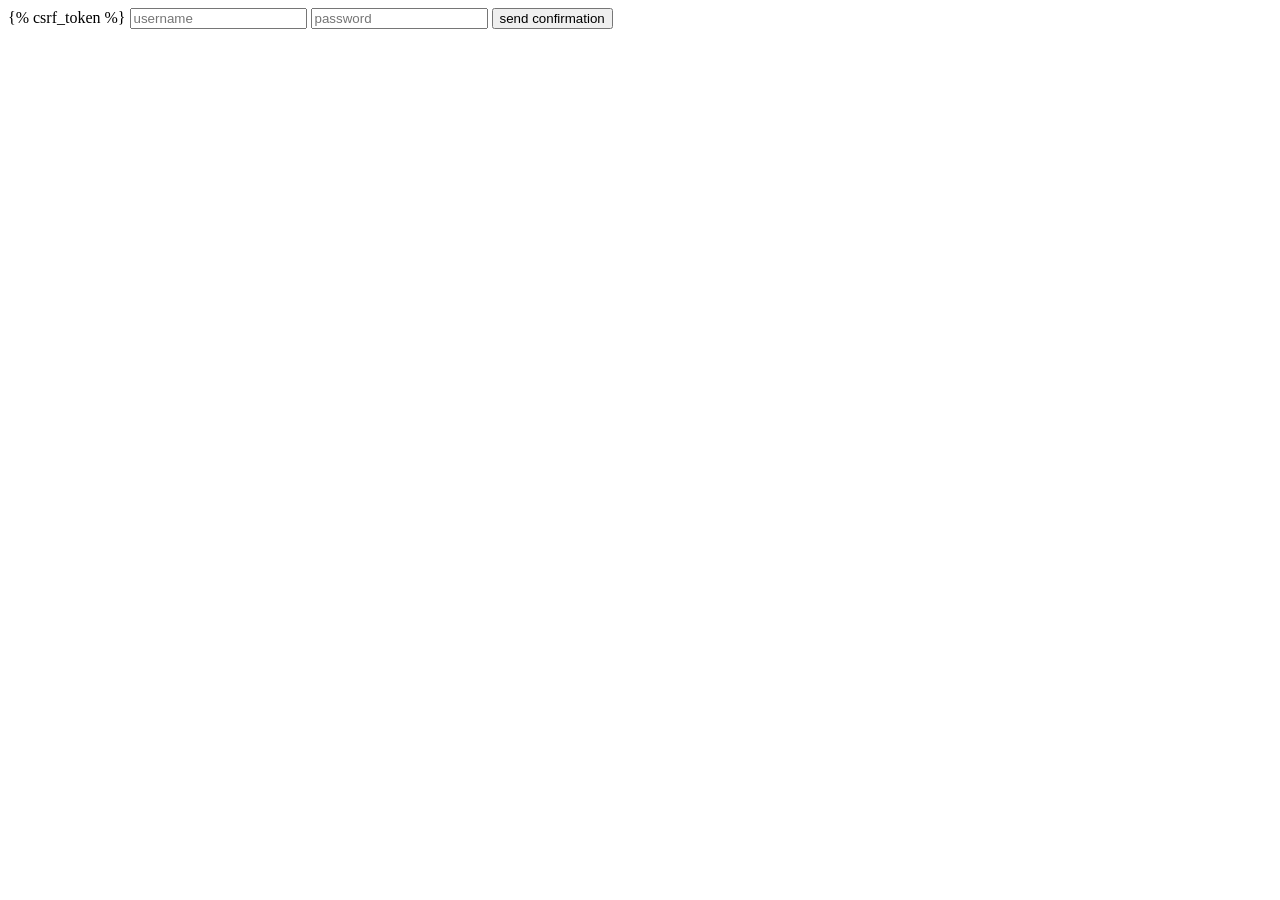
<file: django_app/template/forgot_password.html>
<!DOCTYPE html>
<html lang="en">
<head>
    <meta charset="UTF-8">
    <title>forgot password</title>
</head>
<body>
    <form action="" method="post">
        {% csrf_token %}

        <input type="text" name="username" placeholder="username">
        <input type="password" name="password" placeholder="password">

        <button type="submit">send confirmation</button>

    </form>
</body>
</html>
</file>
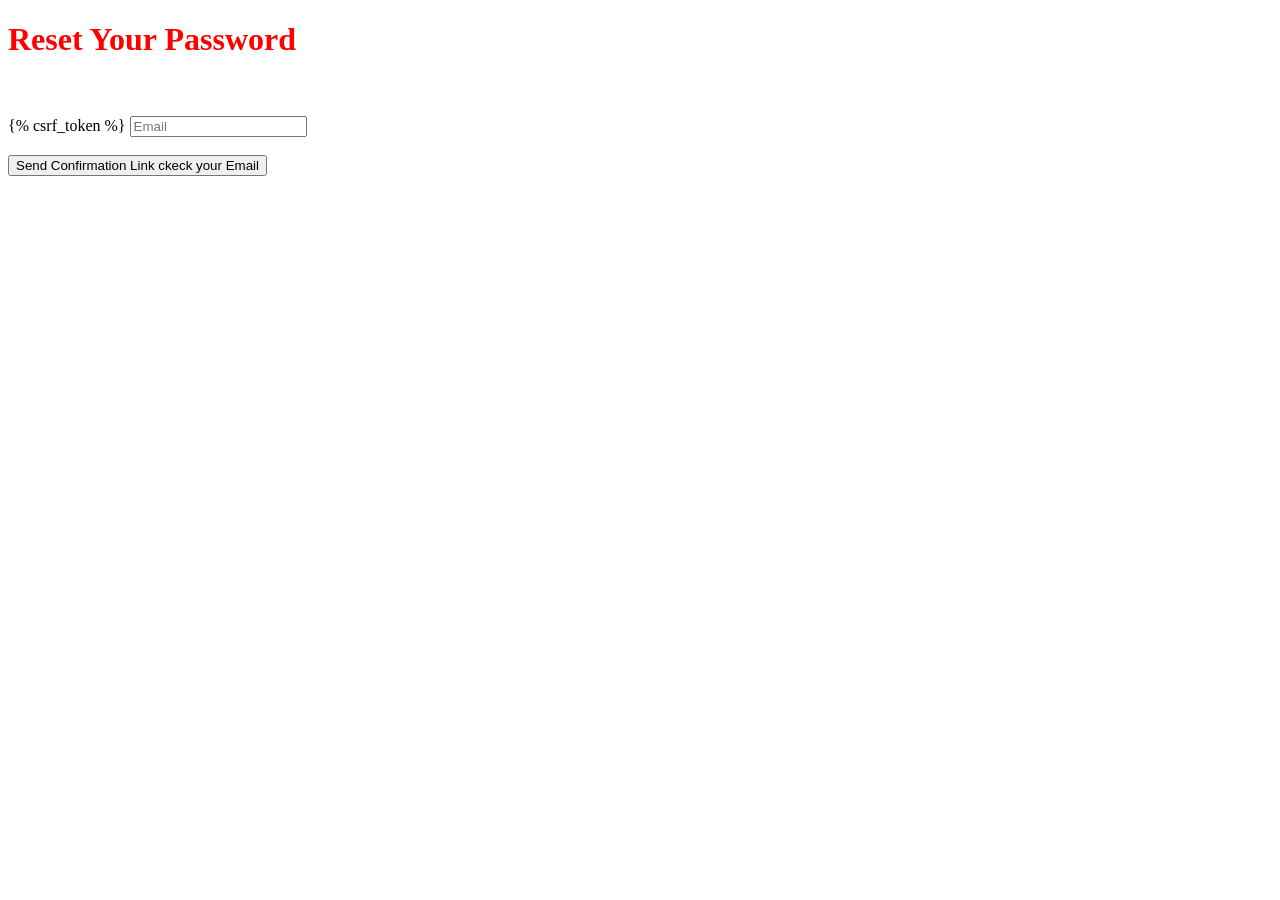
<file: django_app/template/password_reset_form.html>
<!DOCTYPE html>
<html lang="en">
<head>
    <meta charset="UTF-8">
    <title>Title</title>
</head>
<body>
    <h1 style="color:red">Reset Your Password</h1><br><br>
<form  method="POST">
    {% csrf_token %}

    <input type="email" name="email" placeholder="Email"><br><br>

    <button type="submit">Send Confirmation Link ckeck your Email</button>

</form><br>


</body>
</html>
</file>
